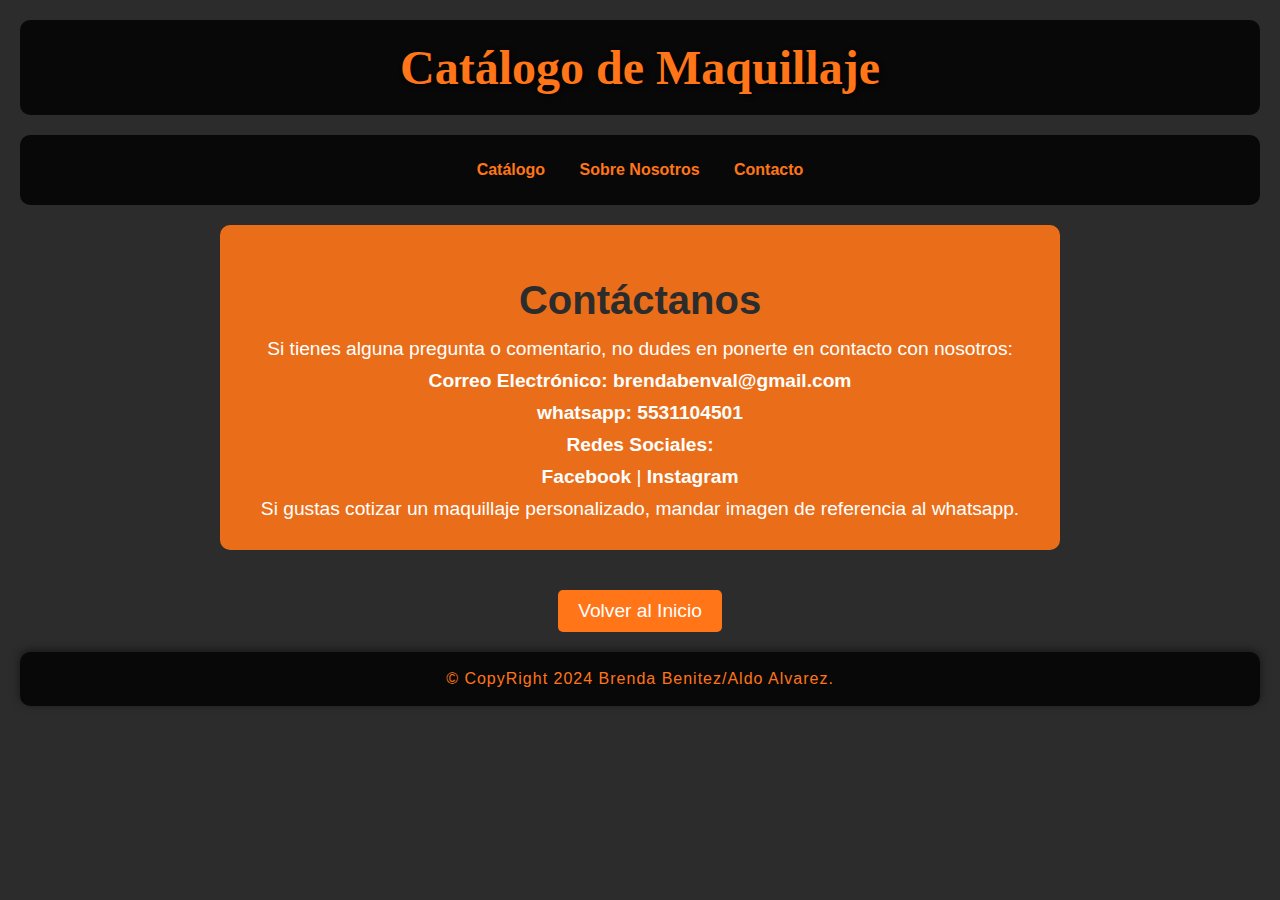
<file: cobtacto.html>
<!DOCTYPE html>
<html lang="es">

<head>
    <meta charset="utf-8">
    <meta name="viewport" content="width=device-width, initial-scale=1.0">
    <title>Catálogo de Maquillaje</title>
    <link href="css/estilos.css" rel="stylesheet" type="text/css" />
</head>

<body>
    <header>
        <h1>Catálogo de Maquillaje</h1>
    </header>
    <nav class="navbar">
        <ul>
            <li><a href="#catalogo">Catálogo</a>
                <ul class="submenu">
                    <li><a href="infantil.html">Infantil</a></li>
                    <li><a href="adolecentes.html">Adolescentes</a></li>
                    <li><a href="adultos.html">Adultos</a></li>
                    <li><a href="tipoCine.html">TipoCine</a></li>
                    <li><a href="index.html">Inicio</a></li>
                </ul>
            </li>
            <li><a href="nosotros.html">Sobre Nosotros</a></li>
            <li><a href="#contacto">Contacto</a></li>
        </ul>
    </nav>

    <!-- Sección de Contacto -->
    <section id="contacto">
        <h2>Contáctanos</h2>
        <p>Si tienes alguna pregunta o comentario, no dudes en ponerte en contacto con nosotros:</p>
        <p><strong>Correo Electrónico:</strong> <a>brendabenval@gmail.com</a></p>
        <p><strong>whatsapp:</strong> <a href="tel:5531104501">5531104501</a></p>
        <p><strong>Redes Sociales:</strong></p>
        <p>
            <a href="https://www.facebook.com/Brenda.Benitez.Valdez" target="_blank">Facebook</a> | 
            <a href="https://www.instagram.com" target="_blank">Instagram</a> 
            
        </p>
        <p>Si gustas cotizar un maquillaje personalizado, mandar imagen de referencia al whatsapp.</p>
    </section>
    <div style="text-align: center; margin: 20px 0;">
        <a href="index.html" id="volver">Volver al Inicio</a>
    </div>

    <script src="js/script.js"></script>

    <footer>
        <p>&copy; CopyRight 2024 Brenda Benitez/Aldo Alvarez.</p>
    </footer>
</body>

</html>
</file>
<file: css/estilos.css>
/* Estilo general del cuerpo */
body {
    font-family: 'Arial', sans-serif;
    margin: 0;
    padding: 20px;
    background-color: #2c2c2c; /* Fondo oscuro */
    color: #f0f0f0; /* Texto claro */
}

/* Estilo del encabezado */
header {
    background-color: rgba(0, 0, 0, 0.8); /* Fondo oscuro */
    text-align: center; /* Centra el texto */
    padding: 20px 0; /* Espacio superior e inferior */
    width: 100%; /* Asegura que el encabezado abarque todo el ancho */
    position: relative; /* Para que el texto se posicione bien dentro del header */
    z-index: 10; /* Asegura que el encabezado esté sobre otros elementos */
    border-radius: 10px; /* Bordes redondeados en el encabezado */
    margin-bottom: 20px; /* Espacio entre el encabezado y las imágenes */
}

h1 {
    font-size: 3em; /* Tamaño de fuente más grande */
    color: #ff7518; /* Color naranja */
    text-shadow: 2px 2px 5px rgba(0, 0, 0, 0.7); /* Sombra para darle profundidad */
    margin: 0; /* Elimina el margen predeterminado */
    font-family: 'Creepster', cursive; /* Fuente temática de Halloween */
    display: inline-block; /* Permite agregar fondo */
}


/* Estilo de la galería */
.catalog-container {
    display: grid;
    grid-template-columns: repeat(3, 1fr); /* 3 columnas fijas */
    gap: 20px; /* Espacio entre elementos */
}

.catalog-item {
    background-color: #444; /* Fondo gris oscuro para los elementos */
    border: 2px solid #ff7518; /* Bordes naranjas */
    border-radius: 10px; /* Bordes redondeados */
    overflow: hidden;
    text-align: center; /* Centra el texto */
    transition: transform 0.2s, box-shadow 0.2s; /* Efecto de transición suave */
}

.catalog-item img {
    width: 100%; /* Asegura que la imagen ocupe el ancho completo */
    height: auto; /* Mantiene la proporción de la imagen */
    border-bottom: 2px solid #ff7518; /* Línea decorativa en la parte inferior de la imagen */
}

.catalog-item p {
    margin: 10px 0;
    font-size: 1em;
    color: #ff7518; /* Color del texto */
    text-shadow: 1px 1px 4px #000; /* Sombra para el texto */
}

/* Efecto de hover */
.catalog-item:hover {
    transform: scale(1.05); /* Escala ligeramente al pasar el mouse */
    box-shadow: 0 4px 10px rgba(255, 117, 24, 0.5); /* Sombra con color naranja */
}

/* Estilo para la imagen ampliada */
.overlay {
    display: none; /* Oculto por defecto */
    position: fixed; /* Fijo para cubrir toda la pantalla */
    top: 0;
    left: 0;
    width: 100%;
    height: 100%;
    background: rgba(0, 0, 0, 0.9); /* Fondo oscuro con opacidad */
    justify-content: center; /* Centra el contenido */
    align-items: center; /* Centra verticalmente */
    z-index: 1000; /* Asegura que esté encima de otros elementos */
}

.full-image {
    max-width: 90%; /* Ancho máximo de la imagen */
    max-height: 90%; /* Altura máxima de la imagen */
}
/* Estilo para la imagen ampliada */
.overlay {
    display: none; /* Oculto por defecto */
    position: fixed; /* Fijo para cubrir toda la pantalla */
    top: 0;
    left: 0;
    width: 100%;
    height: 100%;
    background: rgba(0, 0, 0, 0.9); /* Fondo oscuro con opacidad */
    justify-content: center; /* Centra el contenido */
    align-items: center; /* Centra verticalmente */
    z-index: 1000; /* Asegura que esté encima de otros elementos */
    transition: opacity 0.5s ease; /* Transición suave de opacidad */
    opacity: 0; /* Inicialmente invisible */
}

.overlay.active {
    display: flex; /* Muestra el overlay */
    opacity: 1; /* Hace visible el overlay */
}

.full-image {
    max-width: 90%; /* Ancho máximo de la imagen */
    max-height: 90%; /* Altura máxima de la imagen */
    transform: scale(0); /* Escala inicial de la imagen */
    transition: transform 0.5s ease; /* Transición suave para el escalado */
}
footer {
    background-color: rgba(0, 0, 0, 0.8); /* Fondo oscuro */
    color: #ff7518; /* Color del texto */
    text-align: center; /* Centra el texto */
    padding: 15px 0; /* Espacio superior e inferior */
    border-radius: 10px; /* Bordes redondeados */
    position: relative; /* Asegura que el footer esté bien posicionado */
    margin-top: 20px; /* Espacio entre el contenido y el pie de página */
    bottom: 0; /* Asegura que se mantenga en la parte inferior */
    width: 100%; /* Asegura que el footer abarque todo el ancho */
    font-family: 'Arial', sans-serif; /* Fuente del pie de página */
    box-shadow: 0 -2px 10px rgba(0, 0, 0, 0.5); /* Sombra sutil para dar profundidad */
}

footer p {
    margin: 0; /* Elimina el margen predeterminado */
    font-size: 1em; /* Tamaño de fuente */
    letter-spacing: 1px; /* Espaciado entre letras */
    line-height: 1.5; /* Altura de línea */
}

.overlay.active .full-image {
    transform: scale(1); /* Escala a tamaño completo al activarse */
}
.navbar {
    background-color: rgba(0, 0, 0, 0.8); /* Fondo oscuro para la barra de navegación */
    padding: 10px 0; /* Espacio superior e inferior */
    border-radius: 10px; /* Esquinas redondeadas */
    margin-bottom: 20px; /* Espacio entre la barra y el catálogo */
}

.navbar ul {
    list-style: none; /* Elimina el estilo de lista predeterminado */
    padding: 0; /* Elimina el padding de la lista */
    text-align: center; /* Centra los elementos de la lista */
}

.navbar li {
    display: inline; /* Muestra los elementos de la lista en línea */
    margin: 0 15px; /* Espacio entre los enlaces */
}

.navbar a {
    text-decoration: none; /* Elimina el subrayado de los enlaces */
    color: #ff7518; /* Color del texto */
    font-weight: bold; /* Negrita para los enlaces */
    transition: color 0.3s; /* Efecto de transición en el color */
}

.navbar a:hover {
    color: #ffffff; /* Cambia el color al pasar el ratón */
}

/*Sub menu*/
.navbar {
    position: relative; /* Para posicionar el menú desplegable relativo a la barra de navegación */
}
.submenu {
    display: none; /* Oculta el menú por defecto */
    position: absolute; /* Posiciona el menú de manera absoluta */
    background-color: rgba(0, 0, 0, 0.5); /* Fondo oscuro con 50% de transparencia */
    border-radius: 5px; /* Esquinas redondeadas */
    margin-top: 10px; /* Espacio entre el enlace del menú y el submenú */
    z-index: 1000; /* Asegura que el menú esté por encima de otros elementos */
}

.submenu li {
    display: block; /* Cada elemento del submenú ocupa una línea completa */
    text-align: left; /* Alinea el texto a la izquierda */
    padding: 10px 0; /* Espacio vertical entre opciones */
}

.submenu a {
    padding: 10px 15px; /* Espacio alrededor del texto del submenú */
    color: #ff7518; /* Color del texto en el submenú */
    transition: background-color 0.3s; /* Transición para el color de fondo */
    display: block; /* Hace que el enlace ocupe todo el espacio del elemento de lista */
}
.navbar li:hover .submenu {
    display: block; /* Muestra el submenú al pasar el ratón sobre el elemento del menú */
}

.submenu a:hover {
    background-color: rgba(255, 117, 24, 0.3); /* Cambia el fondo al pasar el ratón */
}

#descripcion {
    text-align: center; /* Centra el texto de todo el contenido en esta sección */
}

#descripcion h2 {
    margin-bottom: 20px; /* Espacio inferior para el título */
}

#descripcion p {
    margin: 10px 0; /* Espacio entre párrafos */
}
/* Estilos para la sección de contacto */
#contacto {
    background-color: rgba(255, 117, 24, 0.9); /* Fondo naranja con opacidad */
    border-radius: 10px; /* Bordes redondeados */
    padding: 20px; /* Espacio interior */
    margin: 20px auto; /* Margen superior e inferior */
    max-width: 800px; /* Ancho máximo para mantenerlo centrado */
    color: #fff; /* Texto blanco */
    text-align: center; /* Texto centrado */
}

#contacto h2 {
    font-size: 2.5em; /* Tamaño de fuente grande */
    color: #2c2c2c; /* Color oscuro para el encabezado */
    margin-bottom: 15px; /* Espacio inferior */
}

#contacto p {
    font-size: 1.2em; /* Tamaño de fuente adecuado */
    margin: 10px 0; /* Espacio superior e inferior para los párrafos */
}

#contacto a {
    color: #fff; /* Color de los enlaces */
    text-decoration: none; /* Sin subrayado */
    font-weight: bold; /* Negrita para los enlaces */
    transition: color 0.3s; /* Transición suave para el color */
}

#contacto a:hover {
    color: #ff7518; /* Cambia a color naranja al pasar el ratón */
}
/* Estilo para el botón de volver al inicio */
#volver {
    display: inline-block; /* Para que se comporte como un botón */
    background-color: #ff7518; /* Fondo naranja */
    color: #fff; /* Texto blanco */
    padding: 10px 20px; /* Espaciado dentro del botón */
    border: none; /* Sin borde */
    border-radius: 5px; /* Bordes redondeados */
    text-align: center; /* Centrado de texto */
    cursor: pointer; /* Cambia el cursor a mano */
    text-decoration: none; /* Sin subrayado */
    font-size: 1.2em; /* Tamaño de fuente adecuado */
    transition: background-color 0.3s ease; /* Transición suave para el cambio de color */
    margin-top: 20px; /* Espacio superior */
}

#volver:hover {
    background-color: #e06b1a; /* Fondo más oscuro al pasar el ratón */
}
</file>
